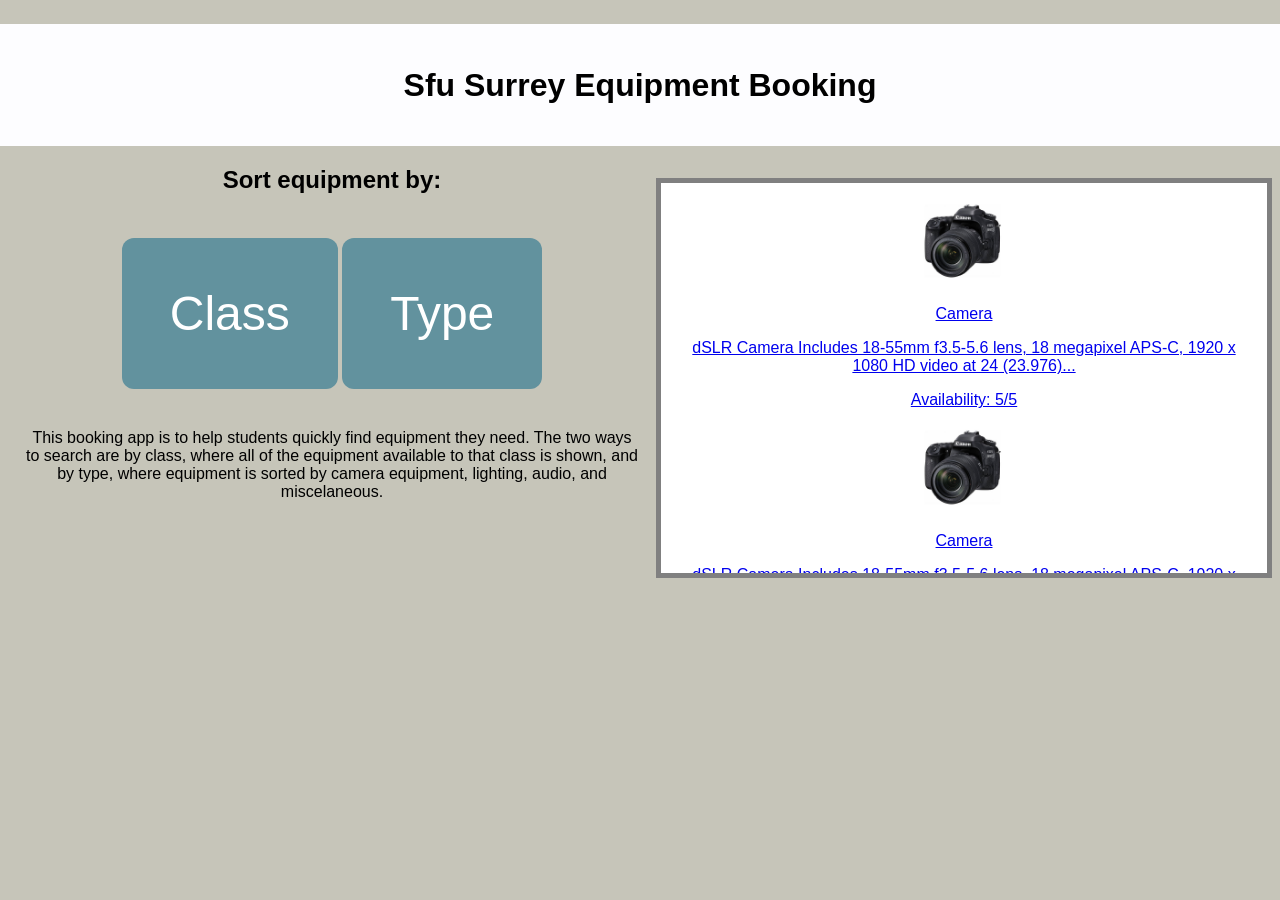
<file: index.html>
<!doctype html>
<html lang="en">

<head>
	<!--home page for the site-->
	<!--import and linking of css and set html standards-->

	<meta charset="utf-8">
	<meta name="viewport" content="width=device-width,initial-scale=1">
	<title>Booking Home</title>
	<!-- <link rel="stylesheet" href="css/normalize.css"> -->
	<link rel="stylesheet" href="css/main.css">
	<link rel="stylesheet" href="css/grid.css">



</head>

<body>
	<section id = "home" class="center grid-row">
		<div class="banner">
			<h1>Sfu Surrey Equipment Booking</h1>
			
		</div>
		<div class = "grid-col-5of10">
			<div>
				<h2>Sort equipment by:</h2>
				<a class ="button-home" href = "select_item_class.html">Class</a>
				<a class ="button-home" href = "select_item_type.html">Type</a>
			</div>

			<p class="para-home">This booking app is to help students quickly find equipment they need. The two ways to search are by class, where all of the equipment available to that class is shown, and by type, where equipment is sorted by camera equipment, lighting, audio, and miscelaneous.</p>
		</div>

		<div class = "grid-col-5of10" id="item-list">

			<div class = "scrollArea">
				<div class = "single-item">
					<a href = "EquipmentSelection2.html">
						<div class = "img-frame">
							<img src = "img/camera.jpg">
						</div>

						<div class = "item-desc">
							<p>Camera</p>
							<p>dSLR Camera Includes 18-55mm f3.5-5.6 lens, 18 megapixel APS-C, 1920 x 1080 HD video at 24 (23.976)... </p>
							<p>Availability: 5/5</p>
						</div>
					</a>
				</div>
				<div class = "single-item">
					<a href = "EquipmentSelection2.html">
						<div class = "img-frame">
							<img src = "img/camera.jpg">
						</div>

						<div class = "item-desc">
							<p>Camera</p>
							<p>dSLR Camera Includes 18-55mm f3.5-5.6 lens, 18 megapixel APS-C, 1920 x 1080 HD video at 24 (23.976)... </p>
							<p>Availability: 5/5</p>
						</div>
					</a>
				</div>

			</div>

		</div>
	</section>
</body>

</html>
</file>
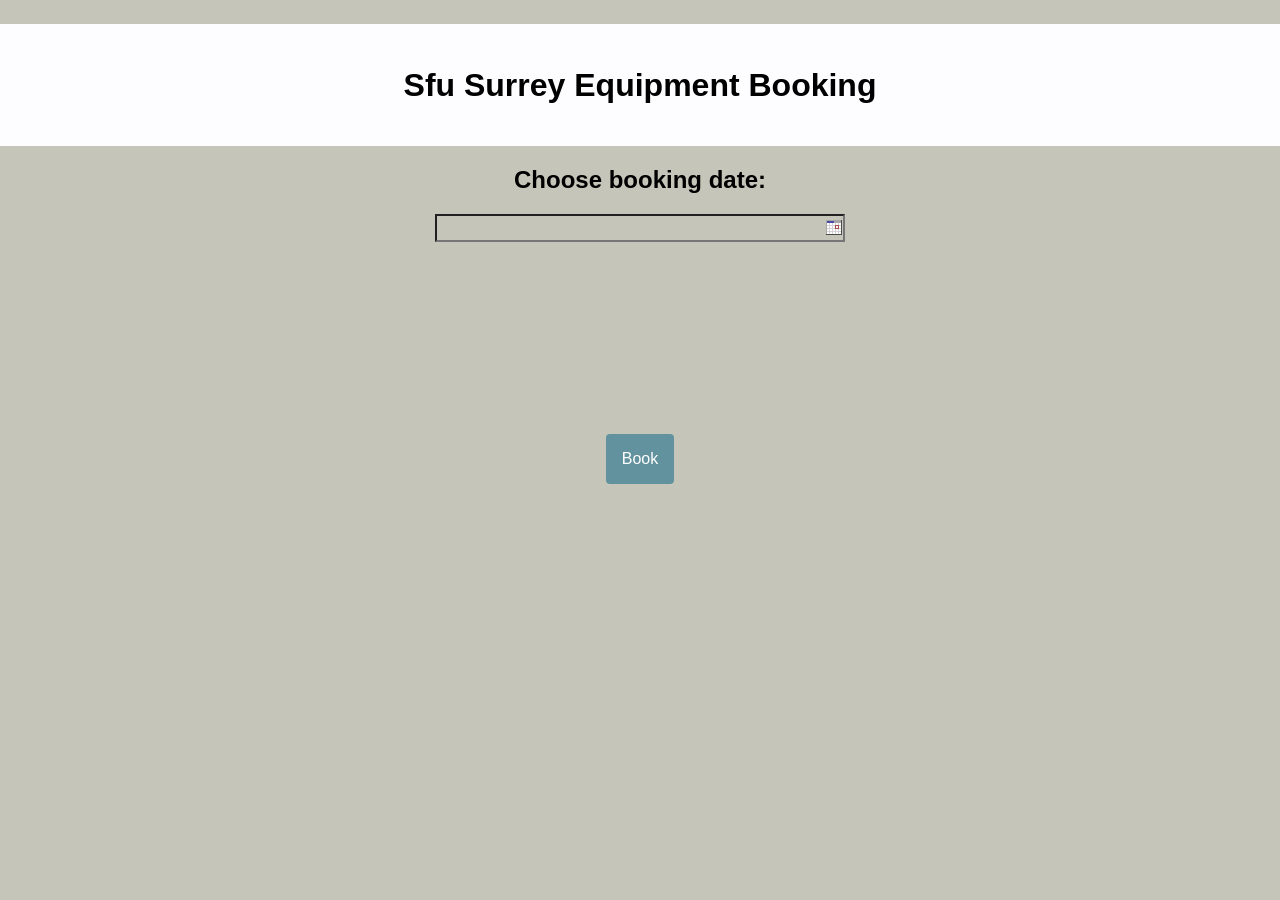
<file: booking.html>
<!doctype html>
<html lang="en">

<head>
	<!--home page for the site-->
	<!--import and linking of css and set html standards-->

	<meta charset="utf-8">
	<meta name="viewport" content="width=device-width,initial-scale=1">
	<title>Booking Home</title>
	<!-- <link rel="stylesheet" href="css/normalize.css"> -->
	<link rel="stylesheet" href="css/main.css">
	<link rel="stylesheet" href="css/tcal.css">
	<link rel="stylesheet" href="css/main.css">
	<script type="text/javascript" src="js/tcal.js"></script>
<!--   <link rel="stylesheet" href="css/grid.css">
	<link rel="stylesheet" href="css/fonts.css">  -->



</head>

<body>
	<section id = "booking" class="center">
		<div class="banner">
			<h1>Sfu Surrey Equipment Booking</h1>
			
		</div>
		<div>
			<!--http://www.softcomplex.com/products/tigra_calendar/
			where we got the calendar from-->
			<h2>Choose booking date:</h2>
			<form action="#">
				<!-- add class="tcal" to your input field -->
				<div><input type="text" name="date" class="tcal" value="" /></div>
			</form>
		</div>

		<a class="button-book" id="booked">Book</a>

		
	</section>
	<script type="text/javascript" src="js/zepto.js"></script>
	<script type="text/javascript" src="js/thanks.js"></script>

</body>

</html>
</file>
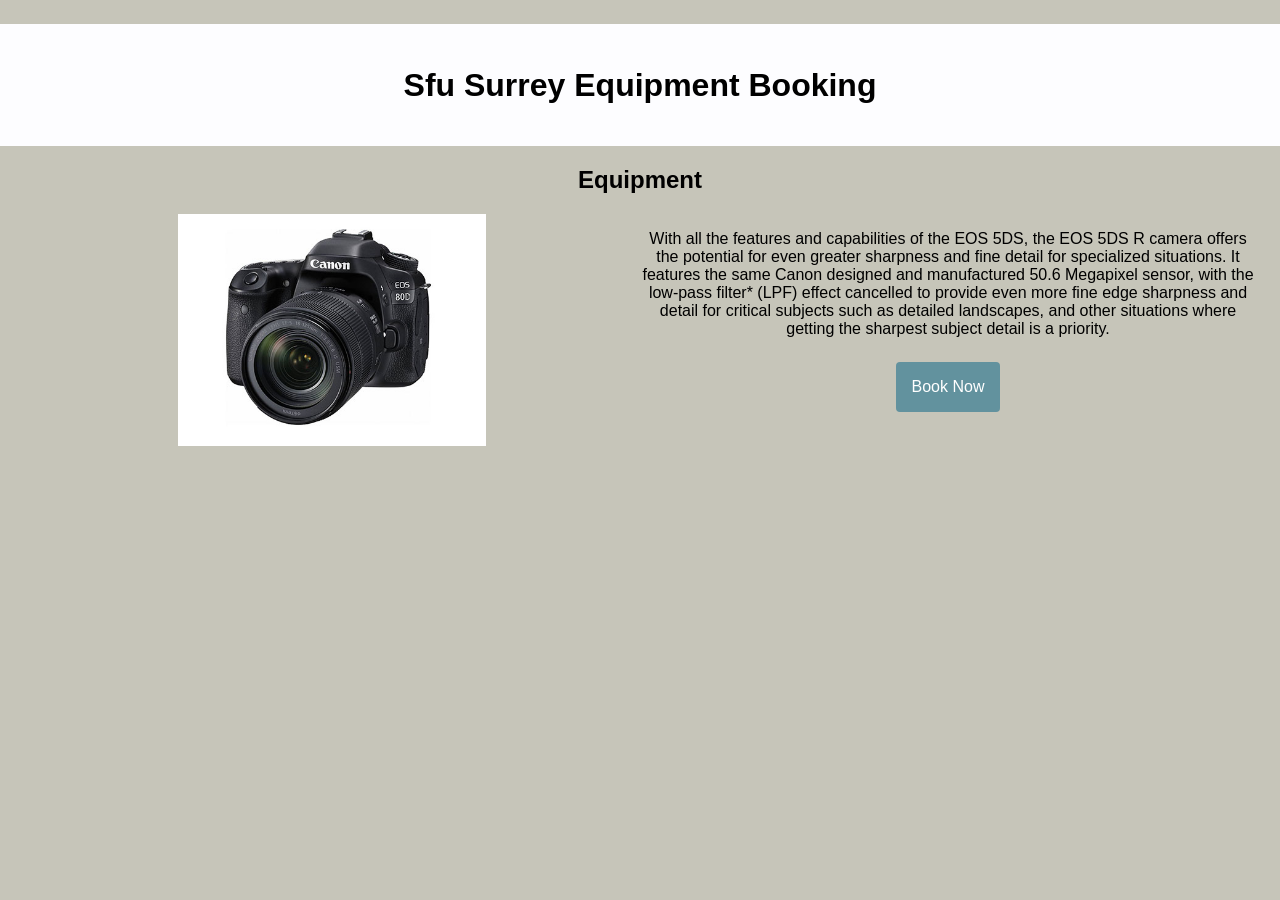
<file: EquipmentSelection2.html>
<!doctype html>
<html lang="en">

<head>
	<!--home page for the site-->
	<!--import and linking of css and set html standards-->

	<meta charset="utf-8">
	<meta name="viewport" content="width=device-width,initial-scale=1">
	<title>Booking Home</title>
	<!-- <link rel="stylesheet" href="css/normalize.css"> -->
	<link rel="stylesheet" href="css/main.css">
	<link rel="stylesheet" href="css/grid.css">
<!--   <link rel="stylesheet" href="css/grid.css">
	<link rel="stylesheet" href="css/fonts.css">  -->
	
	<style>
	
	img {
		width: 50%;
	}
	
	</style>



</head>

<body>
	<section id = "home" class="center">
		<div class="banner">
			<h1>Sfu Surrey Equipment Booking</h1>
			
		</div>
		<div>
			<h2>Equipment</h2>
		</div>
		<div class="grid-row">
			<div class = "grid-col-5of10">

				<img src= "img/camera.jpg">

			</div>
			<div class = "grid-col-5of10">

				<p>With all the features and capabilities of the EOS 5DS, the EOS 5DS R camera offers the potential for even greater sharpness and fine detail for specialized situations. It features the same Canon designed and manufactured 50.6 Megapixel sensor, with the low-pass filter* (LPF) effect cancelled to provide even more fine edge sharpness and detail for critical subjects such as detailed landscapes, and other situations where getting the sharpest subject detail is a priority.</p>

				<a class="button" href="booking.html">Book Now</a>

			</div>	
		</div>
	</section>
</body>

</html>
</file>
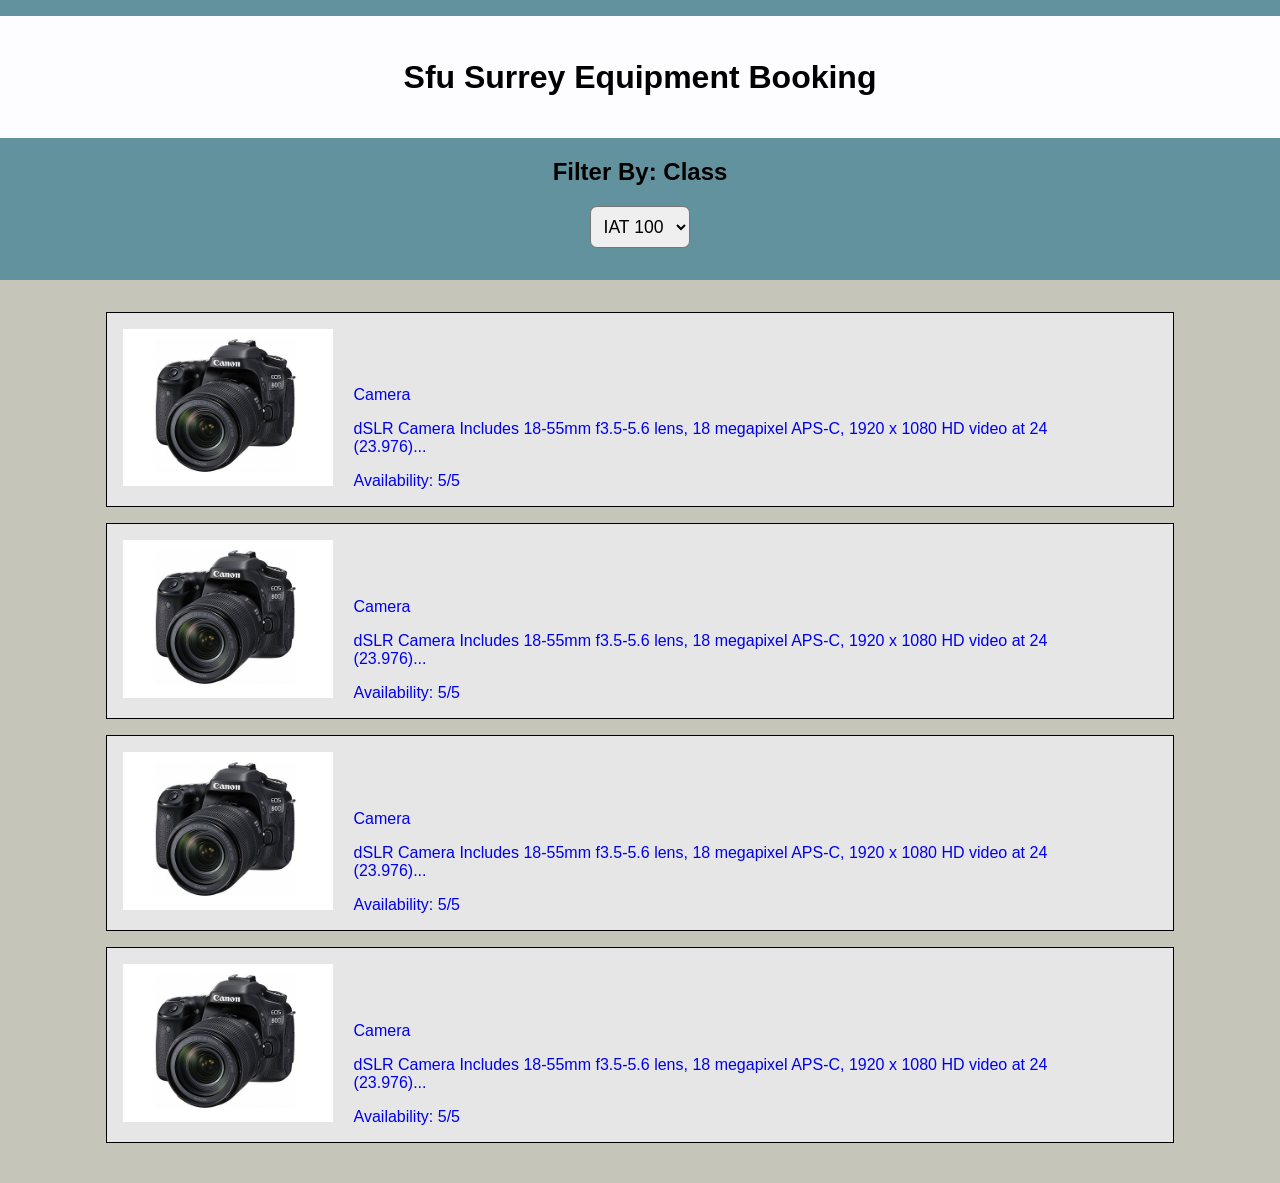
<file: select_item_class.html>
<!DOCTYPE html>
<html> 
<head>
	<meta charset = "utf-8">
	<meta name="viewport" content="width=device-width, initial-scale=1">
	<link type = "text/css" rel = "stylesheet" href = "css/items.css"/>
	<link type = "text/css" rel = "stylesheet" href = "css/main.css"/>

	<title>Items</title>


</head>

<body>
	
	

		
			
	
	
	
	<section id = "top-filter">
	
	<div class="banner">
			<h1>Sfu Surrey Equipment Booking</h1>
		</div>
	
		<h2>Filter By: Class</h2>
	
		<select id = "class-select">
		  <option value="iat100">IAT 100</option>
		  <option value="iat202">IAT 202</option>
		  <option value="iat267">IAT 267</option>
		  <option value="iat351">IAT 351</option>
		</select>
	
	</section>
	
	<section id = "item-list">
	
		<div class = "single-item">
			<a href = "EquipmentSelection2.html">
				<div class = "img-frame">
					<img src = "img/camera.jpg">
				</div>
				
				<div class = "item-desc">
					<p>Camera</p>
					<p>dSLR Camera Includes 18-55mm f3.5-5.6 lens, 18 megapixel APS-C, 1920 x 1080 HD video at 24 (23.976)... </p>
					<p>Availability: 5/5</p>
				</div>
			</a>
		</div>
		
		<div class = "single-item">
			<a href = "EquipmentSelection2.html">
				<div class = "img-frame">
					<img src = "img/camera.jpg">
				</div>
				
				<div class = "item-desc">
					<p>Camera</p>
					<p>dSLR Camera Includes 18-55mm f3.5-5.6 lens, 18 megapixel APS-C, 1920 x 1080 HD video at 24 (23.976)... </p>
					<p>Availability: 5/5</p>
				</div>
			</a>
		</div>
		<div class = "single-item">
			<a href = "EquipmentSelection2.html">
				<div class = "img-frame">
					<img src = "img/camera.jpg">
				</div>
				
				<div class = "item-desc">
					<p>Camera</p>
					<p>dSLR Camera Includes 18-55mm f3.5-5.6 lens, 18 megapixel APS-C, 1920 x 1080 HD video at 24 (23.976)... </p>
					<p>Availability: 5/5</p>
				</div>
			</a>
			</div>
			
			<div class = "single-item">
			<a href = "EquipmentSelection2.html">
				<div class = "img-frame">
					<img src = "img/camera.jpg">
				</div>
				
				<div class = "item-desc">
					<p>Camera</p>
					<p>dSLR Camera Includes 18-55mm f3.5-5.6 lens, 18 megapixel APS-C, 1920 x 1080 HD video at 24 (23.976)... </p>
					<p>Availability: 5/5</p>
				</div>
			</a>
		</div>

		</section>
	
		
	</body>
	
	</html>
</file>
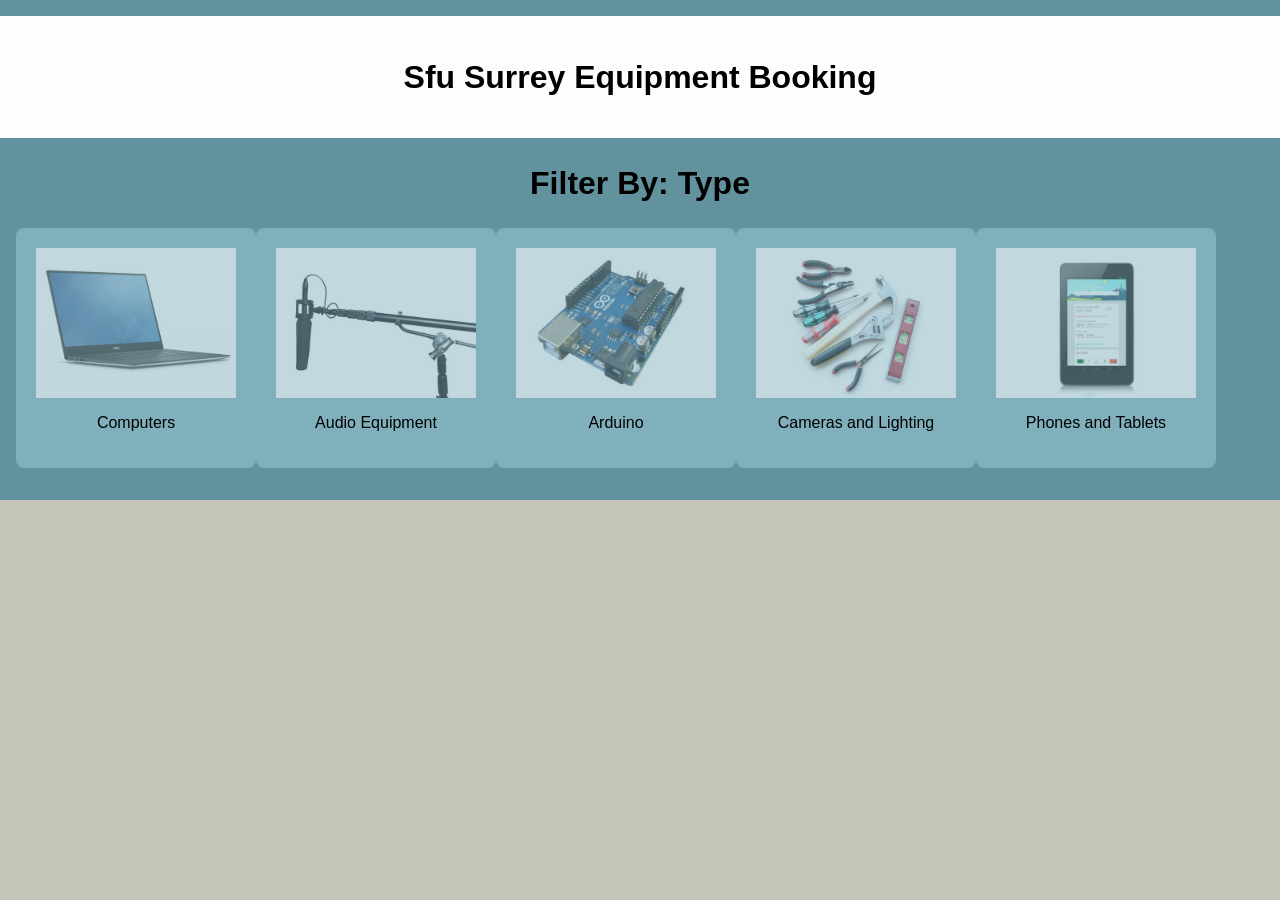
<file: select_item_type.html>
<!DOCTYPE html>
<html> 

<head>
	<meta charset = "utf-8">
	<meta name="viewport" content="width=device-width, initial-scale=1">
	<link type = "text/css" rel = "stylesheet" href = "css/items.css"/>
	<link type = "text/css" rel = "stylesheet" href = "css/main.css"/>

	<title>Items</title>
</head>

<body>	
	
	<section id = "top-filter">
	
	<div class="banner">
			<h1>Sfu Surrey Equipment Booking</h1>
		</div>
	
	
		<h1>Filter By: Type</h1>

		
		<div id = "equipment-type">


			
			<div onclick = "select(1)" data-value = "1">

				<div class = "img-frame-eq">
					<img src = "img/laptop.jpg">
					
				</div>
				<p>Computers</p>
			</div>
			
			<div  onclick = "select(2)" data-value = "2">
				<div class = "img-frame-eq">
					<img src = "img/audioBoom.jpg">
					
				</div>
				<p>Audio Equipment</p>
			</div>
			
			
			<div onclick = "select(3)" data-value = "3">
				<div class = "img-frame-eq">
					<img src = "img/arduino.jpg">
					
				</div>
				<p>Arduino</p>
			</div>
			
			
			<div onclick = "select(4)" data-value = "4">
				<div class = "img-frame-eq">
					<img src = "img/toolkit.jpg">
					
				</div>
				<p>Cameras and Lighting</p>
			</div>
			
			
			<div onclick = "select(5)" data-value = "5">
				<div class = "img-frame-eq">
					<img src = "img/nexus7.jpg">
					
				</div>
				<p>Phones and Tablets</p>
			</div>
			
		</div>

	</section>
	
	<section id = "item-list">

	
	</section>
		
	
	
	

	</section>

</body>

<script>
		
			var clicked = false;
			
			//screw it this will do for now
			var allItems = '<div class = "single-item">';
			allItems += '<a href = "EquipmentSelection2.html">';
			allItems += '<div class = "img-frame">';
			allItems += '<img src = "img/camera.jpg"></div>';
				
			allItems += '<div class = "item-desc"><p>Camera</p>';
			allItems += '<p>dSLR Camera Includes 18-55mm f3.5-5.6 lens, 18 megapixel APS-C, 1920 x 1080 HD video at 24 (23.976)... </p>';
			allItems += '<p>Availability: 5/5</p>';
			allItems += '</div></a></div>';
			
			function select(number) {
				
				if(!clicked) {
				
					clicked = true;
					console.log("AAAAAAAAA");
					
					for(var i = 0; i < 6; i++) {
						document.getElementById("item-list").innerHTML += allItems;
					}
					
				}
				
				
				
				/*
				var e = document.getElementById("aaaa").getAttribute('data-value');

				document.getElementById("demo").innerHTML = e;*/
			}
		



	
	</script>
	
	
</html>
</file>
<file: css/main.css>
#top {
	color: black;
	text-decoration: none;
}

#top:hover {
	color: #557F8A;
	text-decoration: none;
}

input {
  width: 20em;
  font-size: 1.2em;
}
.button-home {
  display: inline-block;
  padding: 1em;
  color: #FFF;
  background-color: #62929e;
  border-radius: 0.25em;
  font-size: 3em;
  text-decoration: none;
  margin-top: .5em;
  margin-bottom: .5em;
  -webkit-transition: background-color 0.5s ease-out;
  transition: background-color 0.5s ease-out;
  /*controls the look and spacing of buttons*/
}

.button-home:hover, .button-home:focus {
  background-color: #546a7b;
  /*on hover or focus the buttons change color*/
}

.center {
  text-align: center;

}
.banner {
  background-color: #fdfdff;
  padding: 1em;
  margin-left: -1.5em;
  margin-right: -1.5em;
}
.para-home {

  text-align: center;
  display: inline-block;
  padding-top: 0;
}

.button-book {
  display: inline-block;
  padding: 1em;
  color: #FFF;
  background-color: #62929e;
  border-radius: 0.25em;
  font-size: 1em;
  text-decoration: none;
  margin-top: 12em;
  margin-bottom: .5em;
  -webkit-transition: background-color 0.5s ease-out;
  transition: background-color 0.5s ease-out;
  /*controls the look and spacing of buttons*/
}

.button-book:hover, .button-book:focus {
  background-color: #546a7b;
  /*on hover or focus the buttons change color*/
}

.button {
  display: inline-block;
  padding: 1em;
  color: #FFF;
  background-color: #62929e;
  border-radius: 0.25em;
  font-size: 1em;
  text-decoration: none;
  margin-top: .5em;
  margin-bottom: .5em;
  -webkit-transition: background-color 0.5s ease-out;
  transition: background-color 0.5s ease-out;
  /*controls the look and spacing of buttons*/
}

.button:hover, .button:focus {
  background-color: #546a7b;
  /*on hover or focus the buttons change color*/
}

body {
  font-family: Verdana, sans-serif;
  padding: 1em;
  background-color: #c6c5b9;
}

p {
  font-size: 1em;
}

h1 {
  font-size: 2em;
}

h2 {
  font-size: 1.5em;
}

img {/*styling image size and border*/

  /* 
    Then we tell it we don't want it to exceed 100% of the parent element 
    (we make it resize with the browser window) 
    */
    max-width: 100%;

  /* 
    CSS allows for some shorthand, in this case, we are specifying:
    border: width type colour;
    */
    border: 0; 
  }

  article{
    text-align: center;
    margin: 2rem 0; 
    padding: 2rem; 
    border: 0;
    -moz-box-sizing: border-box;
    box-sizing: border-box;
  }

  article.HomeInfo{
    text-align: center;
    padding:15px 30px;
    margin:25px auto;
    width:100%;
    overflow:auto;
    background-color: #c6c5b9;
    border: 0;
    -moz-box-sizing:border-box;
    box-sizing:border-box;
  }

  
  .mainContent{
    margin:0px 5px;
    width:100%;
    max-width:1000px;
    background-color: #c6c5b9;
  }
  .CameraDiscription {
    margin: 200px;
    width: 75%;
    margin-top: 0;
    margin-left:40px;
    text-align: left;

    /*padding-left: 20px;*/

  }


  
  #news{
    margin-bottom:1em;
  }


  #contact{
    text-align:left;

  }

  #title{
    margin-top:2em;
    margin-left:3em;
    margin-bottom:0em;
    
  }




  p.left{
    text-align:left;
  }
  p.right{
    text-align:right;
  }
  h2.centering{
    text-align:center;
  }

  .scrollArea{
    width:100%;
    border: 5px solid gray;
    padding: 1em;
    background: white;
    height: 25em;
    overflow-y: scroll;
    margin-top: 2em;
    margin-left: 1em;
    margin-right:1em;
  }
  .scrollArea img {
    width: 20%;
    height: 20%;
    display:inline-block;
  }

  .scrollAreaType{
    border: 5px solid gray;
    padding: 1em;
    background: white;
    width:90%;
    height: 15em;
    overflow-x: scroll;
    margin: auto;
    
  }
  .equipImg{
    width: 70%;
    padding-bottom: 1em;
  }
  .equipPara{
    border: 5px solid gray;
    padding: .5em;
    margin: auto;
    background: white;
    width: 90%;
    text-align: left;
  }
</file>
<file: css/grid.css>
/*Grid.css is taken from a tutorial from Iat 235*/
/* 
	This tutorial draws from "Don't Overthink Grids" available at
	http://css-tricks.com/dont-overthink-it-grids/
	*/


/*
	With this selector, we are specifying that all objects use
	the border-box model (not the content-box model)
	*/
	*, *:after, *:before {
		-webkit-box-sizing: border-box;
		-moz-box-sizing: border-box;
		box-sizing: border-box;
	}


/*
	Here we are using a 'fancy' css selector that is 
	specifying if the class of an item starts with
	'grid-col-', then we should apply the styling listed
	*/
	[class^='grid-col-'] {
		float: left;
		padding: 0; 
		text-align: center; /* center the content in this block by default */
	}


/*
	Here we are defining our default column widths with the intention
	of keeping it 'mobile first'
	*/
	.grid-col-1of3, .grid-col-5of10, .grid-col-2of10, .grid-col-1of4, .grid-col-3of4 {
		width: 100%;
	}




/*
	Here we are clearing floated items to ensure that
	our 'grid' structure can have different rows
	*/
	.grid-row:after {
		content: "";
		display: block;
		clear: both;
	}



/*
	Using further @media queries, we specify that at a width of
	less than 30em it should collapse the 2/10 columns into one stack

	Think of this as saying, when display width > 30em, apply this
	*/

/*at specific widths the grid will make changes to the site including replacing images
making changes in css classes, and resizing the columns*/
@media (min-width: 10em){
	.grid-col-5of10{
		width:100%;
	}
}

@media (min-width: 50em){
	.grid-col-5of10{
		width:50%;
	}
}
</file>
<file: css/tcal.css>
/*
	Stylesheet for Tigra Calendar v5.0
	Product is Public Domain (Free for any kind of applicaiton, customization and derivative works are allowed) 
	URL: http://www.softcomplex.com/products/tigra_calendar/

	- all image paths are relative to path of stylesheet
	- the styles below can be moved into the document or in existing stylesheet

*/

/* input box in default state */ 
.tcalInput {
	background: url('../img/cal.gif') 100% 50% no-repeat;
	padding-right: 20px;
	cursor: pointer;
}

/* additional properties for input boxe in activated state, above still applies unless in conflict */
.tcalActive {
	background-image: url('../img/no_cal.gif');
}
/* container of calendar's pop-up */
#tcal {
	position: absolute;
	visibility: hidden;
	z-index: 100;
	width: 25em;
	background-color: white;
	margin-top: 2px;
	padding: 0 2px 2px 2px;
	border: 1px solid silver;

	-moz-box-shadow: 3px 3px 4px silver;
	-webkit-box-shadow: 3px 3px 4px silver;
	box-shadow: 3px 3px 4px silver;
	-ms-filter: "progid:DXImageTransform.Microsoft.Shadow(Strength=4, Direction=135, Color='silver')";
	filter: progid:DXImageTransform.Microsoft.Shadow(Strength=4, Direction=135, Color='silver');
}

/* table containing navigation and current month */
#tcalControls {
	border-collapse: collapse;
	border: 0;
	width: 100%;
}
#tcalControls td {
	border-collapse: collapse;
	border: 0;
	padding: 0;
	width: 16px;
	background-position: 50% 50%;
	background-repeat: no-repeat;
	cursor: pointer;
}
#tcalControls th {
	border-collapse: collapse;
	border: 0;
	padding: 0;
	line-height: 25px;
	font-size: 1em;
	text-align: center;
	font-family: Tahoma, Geneva, sans-serif;
	font-weight: bold;
	white-space: nowrap;
}
#tcalPrevYear { background-image: url('../img/prev_year.gif'); }
#tcalPrevMonth { background-image: url('../img/prev_mon.gif'); }
#tcalNextMonth { background-image: url('../img/next_mon.gif'); }
#tcalNextYear { background-image: url('../img/next_year.gif'); }

/* table containing week days header and calendar grid */
#tcalGrid {
	border-collapse: collapse;
	border: 1px solid silver;
	width: 100%;
}
#tcalGrid th {
	border: 1px solid silver;
	border-collapse: collapse;
	padding: 3px 0;
	text-align: center;
	font-family: Tahoma, Geneva, sans-serif;
	font-size: 1em;
	background-color: gray;
	color: white;
}
#tcalGrid td {
	border: 0;
	border-collapse: collapse;
	padding: 2px 0;
	text-align: center;
	font-family: Tahoma, Geneva, sans-serif;
	width: 14%;
	font-size: 1em;
	cursor: pointer;
}		
#tcalGrid td.tcalOtherMonth { color: silver; }
#tcalGrid td.tcalWeekend { background-color: #ACD6F5; }
#tcalGrid td.tcalToday { border: 1px solid red; }
#tcalGrid td.tcalSelected { background-color: #FFB3BE; }
</file>
<file: css/items.css>
/* TOP FILTER*/

/*delete when needed*/
*{
	font-family: "Verdana", sans-serif;
}

section {
	margin: -2.5em;
	margin-bottom: 0.5em;
}

#top-filter {
	padding: 2em;
	background-color: #62929E;
	text-align: center;
}

#top-filter select {
	display: block;
	margin: auto;
	
}

/*BY CLASS*/

#class-select {
	font-size: 1.1em;
	border-radius: 0.4em;
	padding: 0.5em;
	padding: 0.5em;
	
}

/*END BY CLASS */

/* BY TYPE */

#equipment-type {
	display: flex;
	flex-flow: nowrap;
	align-content: space-between;
}

#equipment-type img {
	opacity: 0.5;
}

#equipment-type img:hover {
	opacity: 1;
}

.imgTypeSelected {
	opacity: 1 !important;
}

#equipment-type>div {
	background-color: #80B0BC;
	padding: 1.25em;
	border-radius: 0.5em;
}

#equipment-type > div:hover, 
	background-color: #94C4C6;
}

.divTypeSelected {
	background-color: #94C4C6 !important;
}


.img-frame-eq {
	width: 200px;
	height: 150px;
	overflow: hidden;
}

.img-frame-eq img {
	max-width: 200px;
}

/*END BY TYPE */

/* END TOP FILTER */
/* INDIVIDUAL ITEM LIST */

#item-list {
	margin-top: 2em;
}

.single-item {
	background-color: rgb(230, 230, 230);
	width: 80%;
	border: solid 0.1em;
	margin: auto;
	margin-bottom: 1em;
	padding-left: 1em;
	padding-top: 1em;
}

.single-item a {
	text-decoration: none;
}

.single-item:hover {
	background-color: rgb(210, 210, 210);
}

.img-frame {
	display: inline-block;
	width: 20%;
	
	
}

.img-frame img {
	width:100%;
	
}

.item-desc {
	width:70%;
	position: relative;
	display: inline-block;
	padding-left: 1rem;
	font-size: 1rem;
}


/* END INDIVIDUAL ITEM LIST */
</file>
